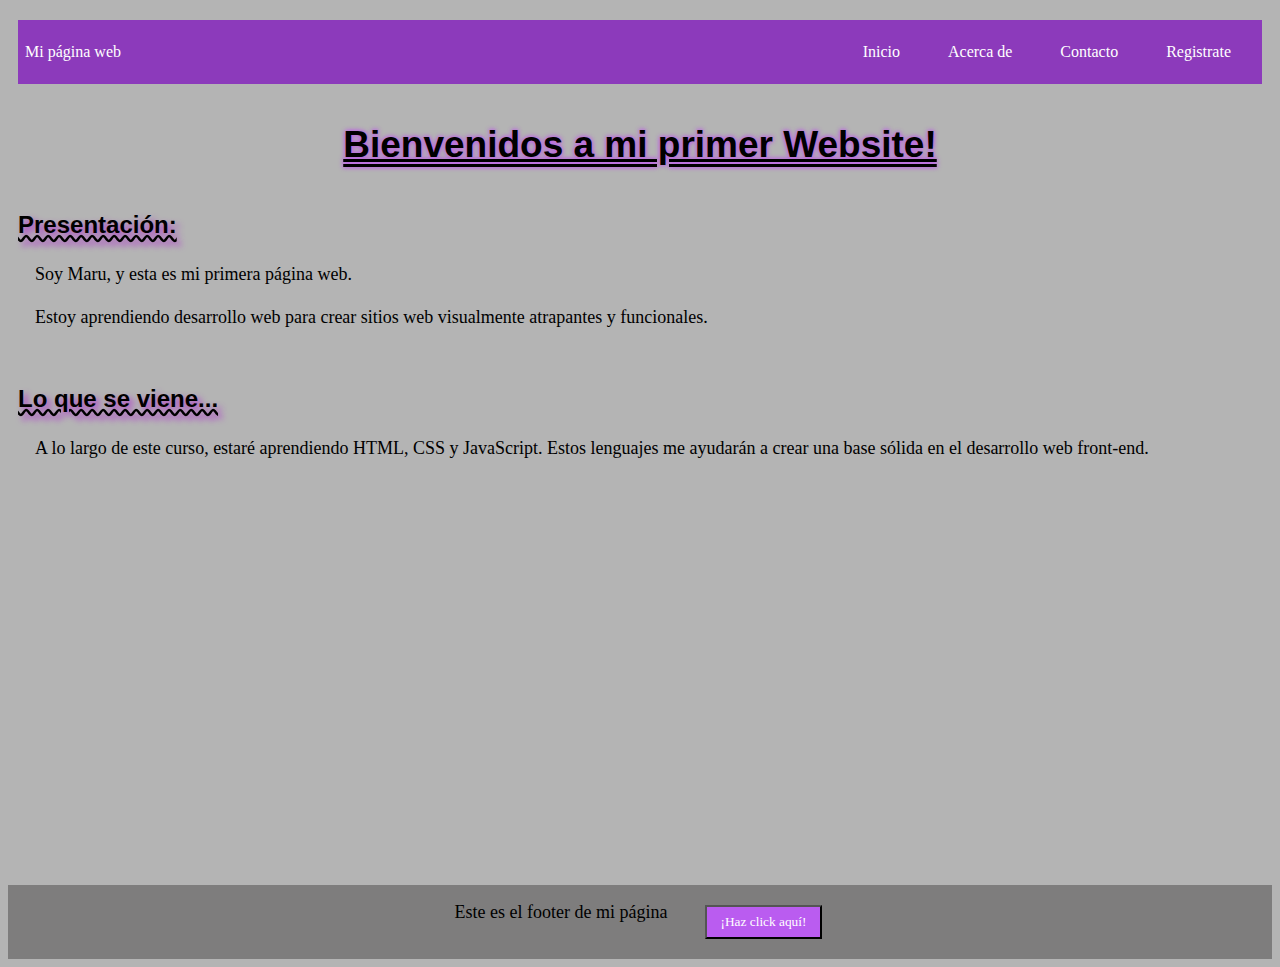
<file: index.html>
<!DOCTYPE html>
<html>
    <head>
        <meta charset="UTF-8"/>
        <title>Mi primer Website</title>
        <link rel="stylesheet" type="text/css" href="styles.css">
    </head>

    <body style="background: rgb(180, 180, 180)">
        
        <div class="container-nav">
            <nav class="navbar" role="navigation">
              <a href="#" class="brand">Mi página web</a>
              <ul class="nav-links">
                <li><a href="index.html">Inicio</a></li>
                <li><a href="servicios.html">Acerca de</a></li>
                <li><a href="contacto.html">Contacto</a></li>
                <li><a href="registrate.html">Registrate</a></li>
              </ul>
            </nav>
            <button class="button-menu-toggle">Menu</button>
        </div>

        <div class="container">
           <h1 id="titulo">Bienvenidos a mi primer Website!</h1>
        
            <div id="row">
                <div class="column">
                  <section>
                    <h2 class="subtitulo">Presentación:</h2>
                    <p>
                        Soy Maru, y esta es mi primera página web.
                    </p>
                    <p>
                        Estoy aprendiendo desarrollo web para 
                        crear sitios web visualmente atrapantes 
                        y funcionales.
                    </p>
                  </section>
                </div>
                <div class="column">
                  <section>
                    <h2 class="subtitulo">Lo que se viene...</h2>
                    <p>
                        A lo largo de este curso, estaré aprendiendo 
                        HTML, CSS y JavaScript. Estos lenguajes me 
                        ayudarán a crear una base sólida en el desarrollo 
                        web front-end.
                    </p>
                  </section>
                </div>
            </div>
            <iframe id="video" width="560" height="315" src="https://www.youtube.com/embed/CLk7A7HXhYQ" title="YouTube video player" frameborder="0" allow="accelerometer; autoplay; clipboard-write; encrypted-media; gyroscope; picture-in-picture; web-share" allowfullscreen></iframe>
        </div>

        <footer>
            <p>Este es el footer de mi página</p>
            <button onClick="showAlert()" id="boton" aria-label="Haz click en mí">¡Haz click aquí!</button>
        </footer>
        
        <script src="script.js"></script>
    </body>
</html>
</file>
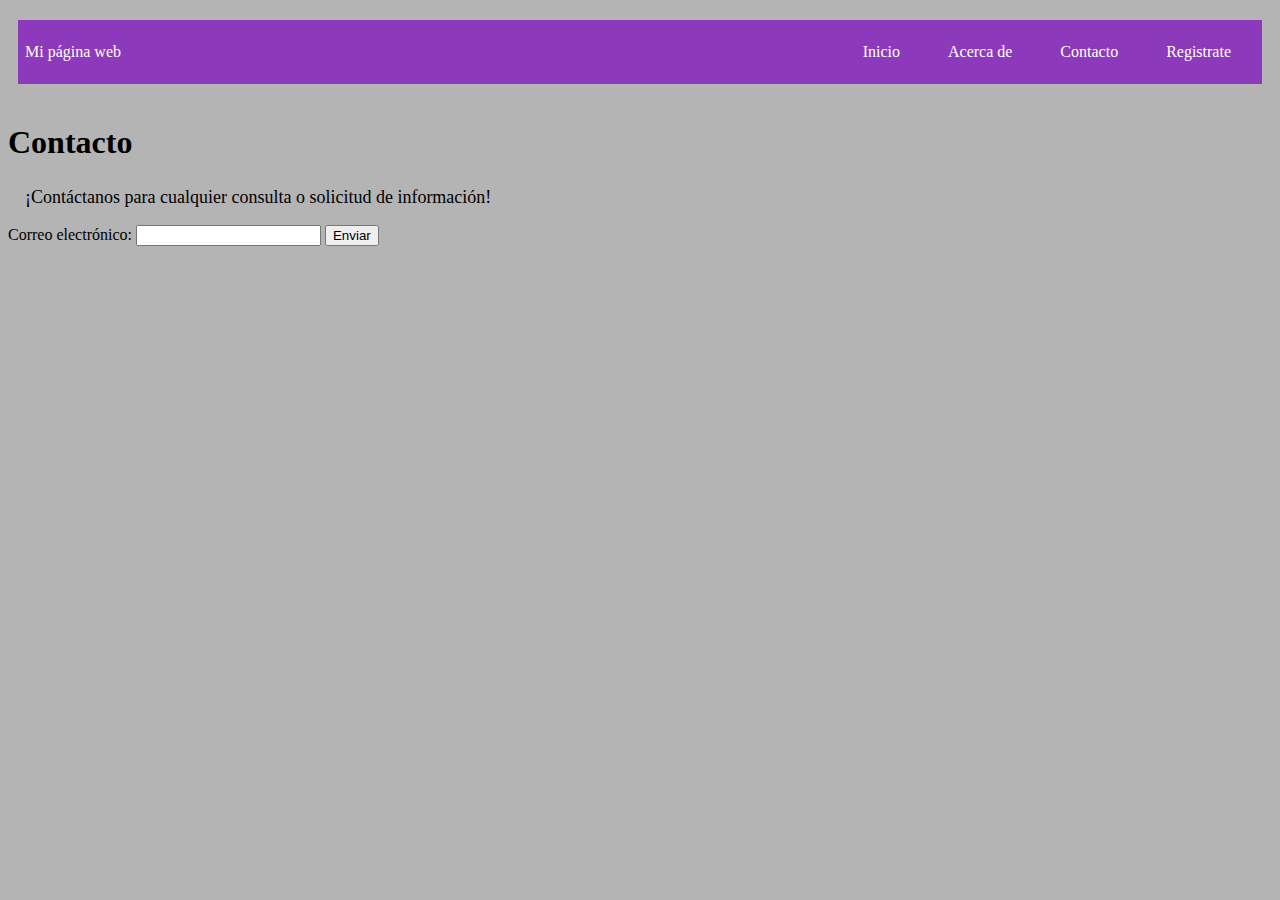
<file: contacto.html>
<!DOCTYPE html>
<html>
    <head>
        <meta charset="UTF-8"/>
        <title>Mi primer Website</title>
        <link rel="stylesheet" type="text/css" href="styles.css">
    </head>

    <body style="background: rgb(180, 180, 180)">
        
        <div class="container-nav">
            <nav class="navbar" role="navigation">
              <a href="#" class="brand">Mi página web</a>
              <ul class="nav-links">
                <li><a href="index.html">Inicio</a></li>
                <li><a href="servicios.html">Acerca de</a></li>
                <li><a href="contacto.html">Contacto</a></li>
                <li><a href="registrate.html">Registrate</a></li>
              </ul>
            </nav>
            <button class="button-menu-toggle">Menu</button>
        </div>

        <div class="container">
            <h1>Contacto</h1>
            <p>¡Contáctanos para cualquier consulta o solicitud de información!</p>
            <form id="myForm">
                <label for="email">Correo electrónico:</label>
                <input type="email" id="email" required>
                <button type="submit">Enviar</button>
            </form>
        </div>
        
        <script src="script.js"></script>
    </body>
</html>
</file>
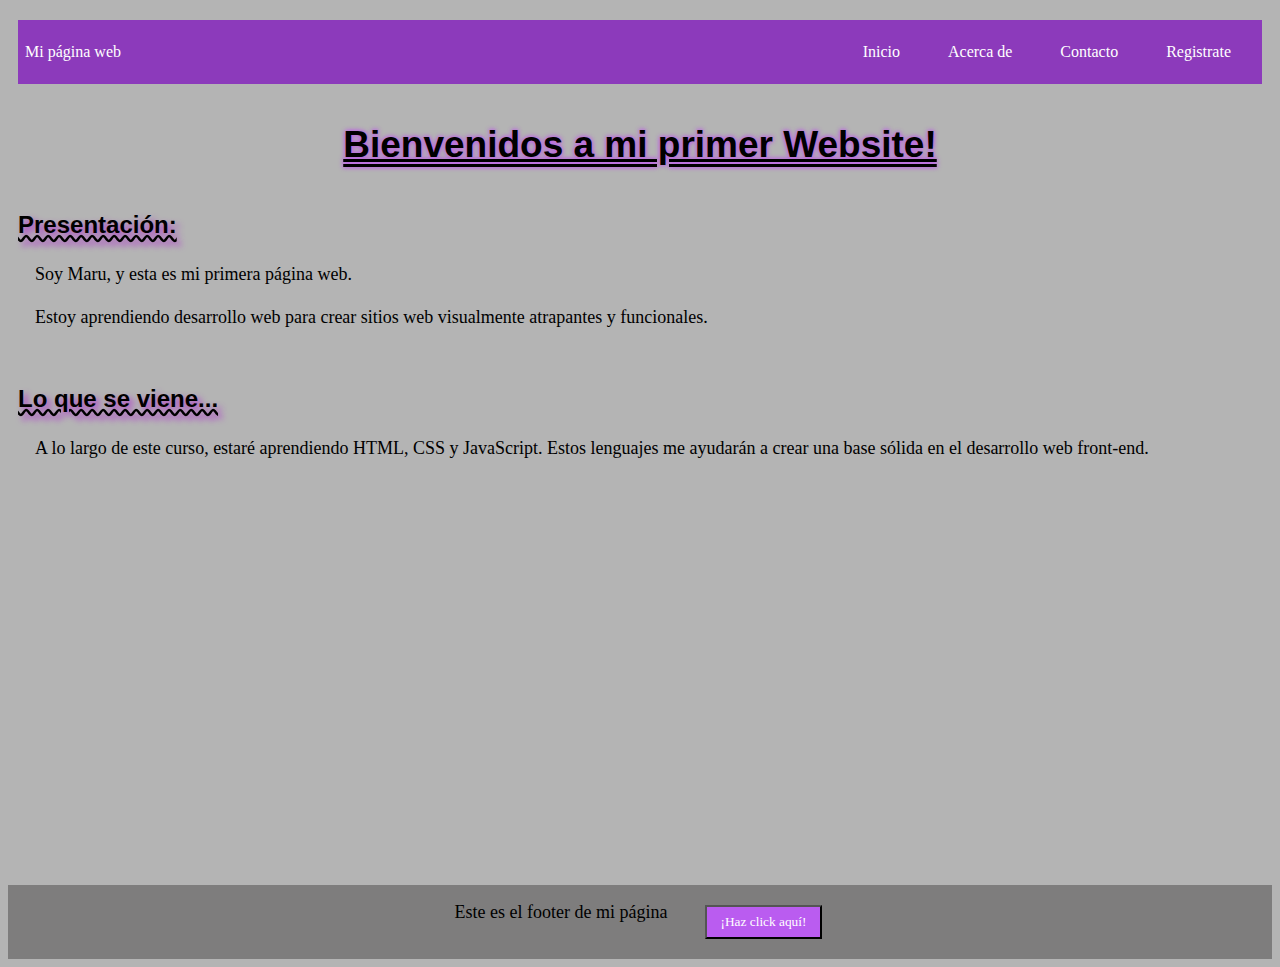
<file: mi-primer-website.html>
<!DOCTYPE html>
<html>
    <head>
        <meta charset="UTF-8"/>
        <title>Mi primer Website</title>
        <link rel="stylesheet" type="text/css" href="styles.css">
    </head>

    <body style="background: rgb(180, 180, 180)">
        
        <div class="container-nav">
            <nav class="navbar" role="navigation">
              <a href="#" class="brand">Mi página web</a>
              <ul class="nav-links">
                <li><a href="mi-primer-website.html">Inicio</a></li>
                <li><a href="servicios.html">Acerca de</a></li>
                <li><a href="contacto.html">Contacto</a></li>
                <li><a href="registrate.html">Registrate</a></li>
              </ul>
            </nav>
            <button class="button-menu-toggle">Menu</button>
        </div>

        <div class="container">
           <h1 id="titulo">Bienvenidos a mi primer Website!</h1>
        
            <div id="row">
                <div class="column">
                  <section>
                    <h2 class="subtitulo">Presentación:</h2>
                    <p>
                        Soy Maru, y esta es mi primera página web.
                    </p>
                    <p>
                        Estoy aprendiendo desarrollo web para 
                        crear sitios web visualmente atrapantes 
                        y funcionales.
                    </p>
                  </section>
                </div>
                <div class="column">
                  <section>
                    <h2 class="subtitulo">Lo que se viene...</h2>
                    <p>
                        A lo largo de este curso, estaré aprendiendo 
                        HTML, CSS y JavaScript. Estos lenguajes me 
                        ayudarán a crear una base sólida en el desarrollo 
                        web front-end.
                    </p>
                  </section>
                </div>
            </div>
            <iframe id="video" width="560" height="315" src="https://www.youtube.com/embed/CLk7A7HXhYQ" title="YouTube video player" frameborder="0" allow="accelerometer; autoplay; clipboard-write; encrypted-media; gyroscope; picture-in-picture; web-share" allowfullscreen></iframe>
        </div>

        <footer>
            <p>Este es el footer de mi página</p>
            <button onClick="showAlert()" id="boton" aria-label="Haz click en mí">¡Haz click aquí!</button>
        </footer>
        
        <script src="script.js"></script>
    </body>
</html>
</file>
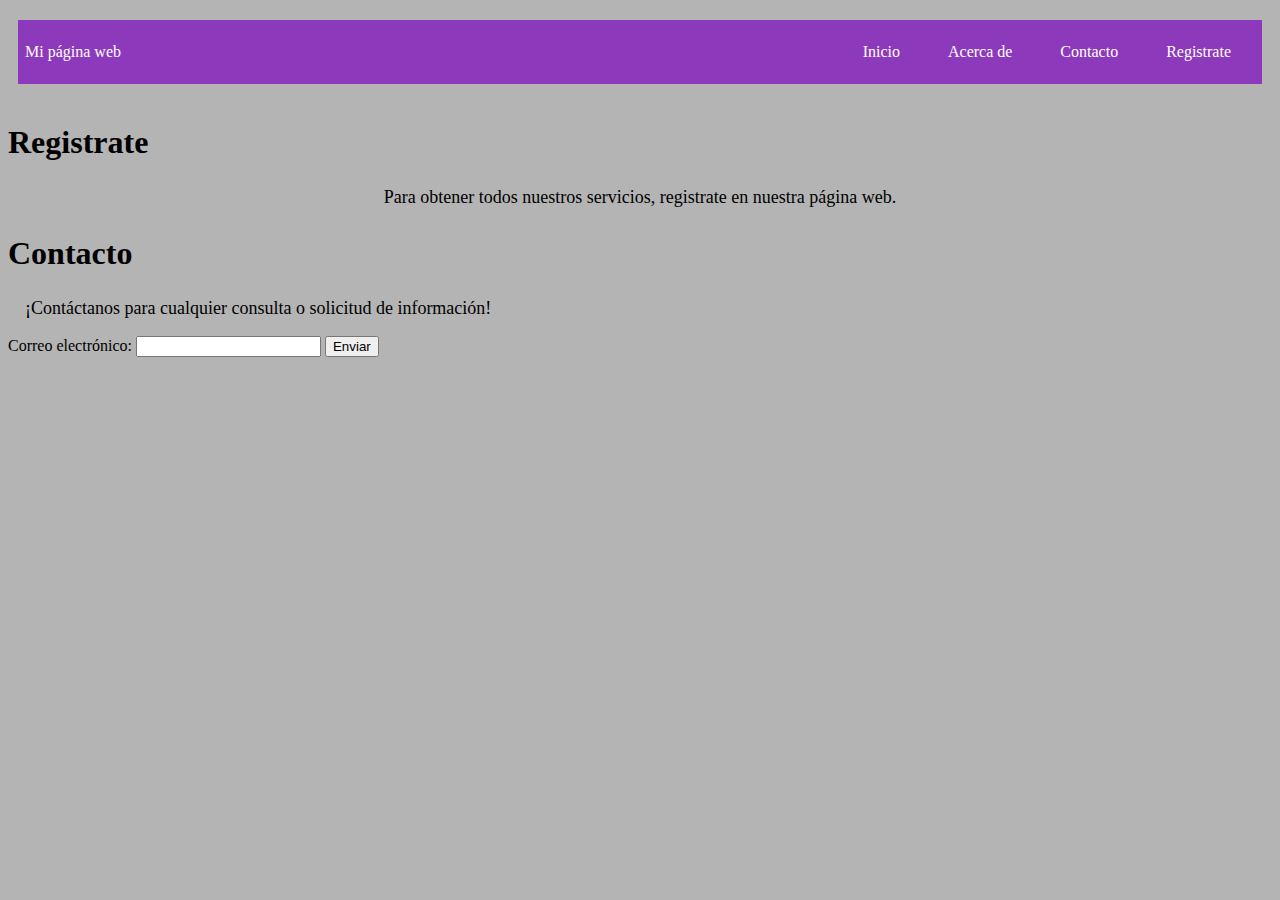
<file: registrate.html>
<!DOCTYPE html>
<html>
    <head>
        <meta charset="UTF-8"/>
        <title>Mi primer Website</title>
        <link rel="stylesheet" type="text/css" href="styles.css">
    </head>

    <body style="background: rgb(180, 180, 180)">
        <div class="container-nav">
            <nav class="navbar" role="navigation">
              <a href="#" class="brand">Mi página web</a>
              <ul class="nav-links">
                <li><a href="index.html">Inicio</a></li>
                <li><a href="servicios.html">Acerca de</a></li>
                <li><a href="contacto.html">Contacto</a></li>
                <li><a href="registrate.html">Registrate</a></li>
              </ul>
            </nav>
            <button class="button-menu-toggle">Menu</button>
        </div>

      <main>
        <div class="container">
          <h1>Registrate</h1>
          <div class="greeting">
            <p>Para obtener todos nuestros servicios, registrate en nuestra página web.</p>
          </div>
        </div>

        <div class="container">
          <h1>Contacto</h1>
          <p>¡Contáctanos para cualquier consulta o solicitud de información!</p>
          <form id="myForm">
              <label for="email">Correo electrónico:</label>
              <input type="email" id="email" required>
              <button type="submit">Enviar</button>
          </form>
      </div>
      </main>

      <script src="script.js"></script>
    </body>
</html>
</file>
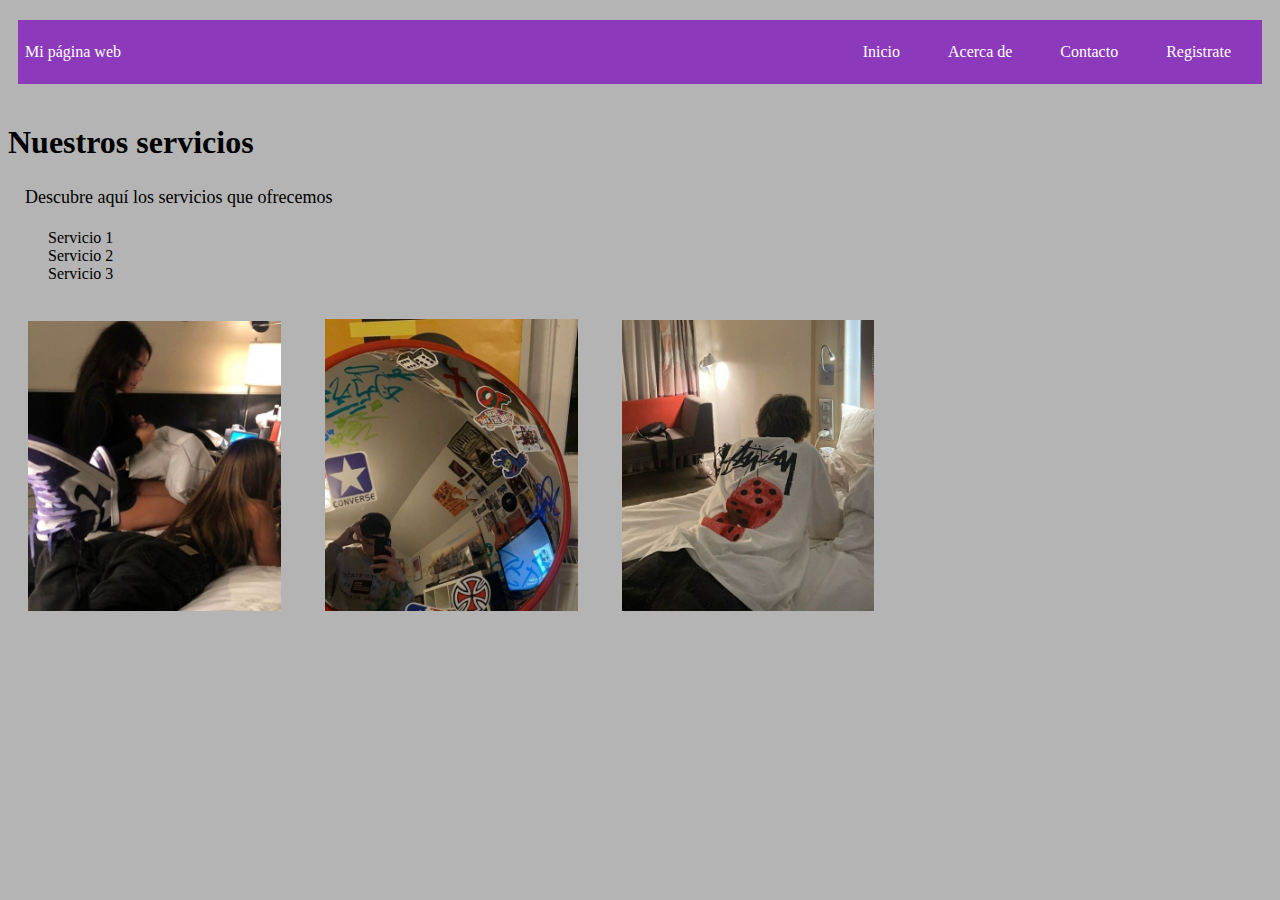
<file: servicios.html>
<!DOCTYPE html>
<html>
    <head>
        <meta charset="UTF-8"/>
        <title>Mi primer Website</title>
        <link rel="stylesheet" type="text/css" href="styles.css">
    </head>

    <body style="background: rgb(180, 180, 180)">
        
        <div class="container-nav">
            <nav class="navbar" role="navigation">
              <a href="#" class="brand">Mi página web</a>
              <ul class="nav-links">
                <li><a href="index.html">Inicio</a></li>
                <li><a href="servicios.html">Acerca de</a></li>
                <li><a href="contacto.html">Contacto</a></li>
                <li><a href="registrate.html">Registrate</a></li>
              </ul>
            </nav>
            <button class="button-menu-toggle">Menu</button>
        </div>

        <div class="container">

           <h1>Nuestros servicios</h1>
           <p> Descubre aquí los servicios que ofrecemos</p>
           <ul>
            <li>Servicio 1</li>
            <li>Servicio 2</li>
            <li>Servicio 3</li>
           </ul>
           <div class="imagenesservicios">
           <img src="imagen1.jpg" id="imagen1">
           <img src="imagen2.jpg" id="imagen2">
           <img src="imagen3.jpg" id="imagen3">
           </div>

        </div>

        <script src="script.js"></script>
    </body>
</html>
</file>
<file: styles.css>
styles.css


.container{
    max-width:1200px;
    margin: 100px;
    padding: 100px;
    text-align: center;
    background-color: rgb(180, 180, 180);
}

@media (max-width: 1200px) {
    .container {
        flex: 100%;
    }
}

#titulo {
    font-family: 'Trebuchet aMS', 'Lucida Sans Unicode', 'Lucida Grande', 'Lucida Sans', Arial, sans-serif;
    font-size: 37px;
    text-align: center;
    margin: 15px;
    text-decoration-line: underline;
    text-decoration-style: double;
    text-shadow: 0 0 4px #be70eb, 0 0 5px #b94adb;
    text-align: center;
}

.subtitulo{
    font-family: 'Trebuchet MS', 'Lucida Sans Unicode', 'Lucida Grande', 'Lucida Sans', Arial, sans-serif;
    text-decoration-line: underline;
    text-decoration-style: wavy;
    text-shadow: 4px 4px 6px rgb(174, 61, 202);
}

p {
    font-family: cursive;
    font-size: 18px;
    padding: 5px;
    margin: 12px;
}

#boton {
    background-color: #ba5cf0;
    border-color: rgb(0, 0, 0);
    color: white;
    font-family: cursive;
    margin: 20px;
    padding: 7px;
    padding-left: 14px;
    padding-right: 14px;
}

.row {
    display: flex;
    flex-wrap: wrap;
    margin: 15px;
    text-align: left;
}

.column {
    flex: 1;
    padding: 10px;
    margin: 0px;
}

.container-nav {
    display: flex;
    padding: 7px;
    height: 50px;
    margin: 20px 10px 40px 10px;
    background-color: rgb(140, 58, 187);
}
  
.navbar {
    display: flex;
    justify-content: space-between;
    width: 100%;
}
  
.brand {
    display: flex;
    align-items: center;
}

li>a {
    padding: 8px 24px;
}
  
li {
    list-style-type: none;
}
  
a {
    color: white;
    font-family: cursive;
    text-decoration: none;
}
  
.nav-links {
    display: flex;
    align-items: center;
} 
  
.button-menu-toggle {
    display: none;
}

@media (max-width: 768px) {
    .column {
        flex: 100%;
    }
    .nav-links {
        display: none;
    }
    
    .button-menu-toggle {
        display: block;
        background-color: white;
        border:none;
        border-radius: 50px;
        padding: 0 24px;
        font-family: monospace;
        font-weight: bold;
        font-size: 20px;
    }
     
    .nav-links.nav-links-responsive {
        position: absolute;
        display: flex;
        background-color: rgba(20,20,20,0.95);
        width: 100%;
        height: 100%;
        top: 70px;
        left: 0;
        flex-direction: column;
        padding-top: 200px;
        align-items: center;
        gap:70px;
        font-size: 40px;
    }
}

/*onclick="showAlert()"*/

.imagenesservicio {
    text-align: center;
}

#imagen1 {
    height: 20%;
    width: 20%;
    padding: 20px;
}

#imagen2 {
    height: 20%;
    width: 20%;
    padding: 20px;
}

#imagen3 {
    height: 20%;
    width: 20%;
    padding: 20px;
}

#video {
    text-align: center;
    margin: 40px;
}

footer {
    display: flex;
    justify-content: center;
    background-color: rgb(126, 125, 125);
}

.greeting {
    text-align: center;
}
</file>
